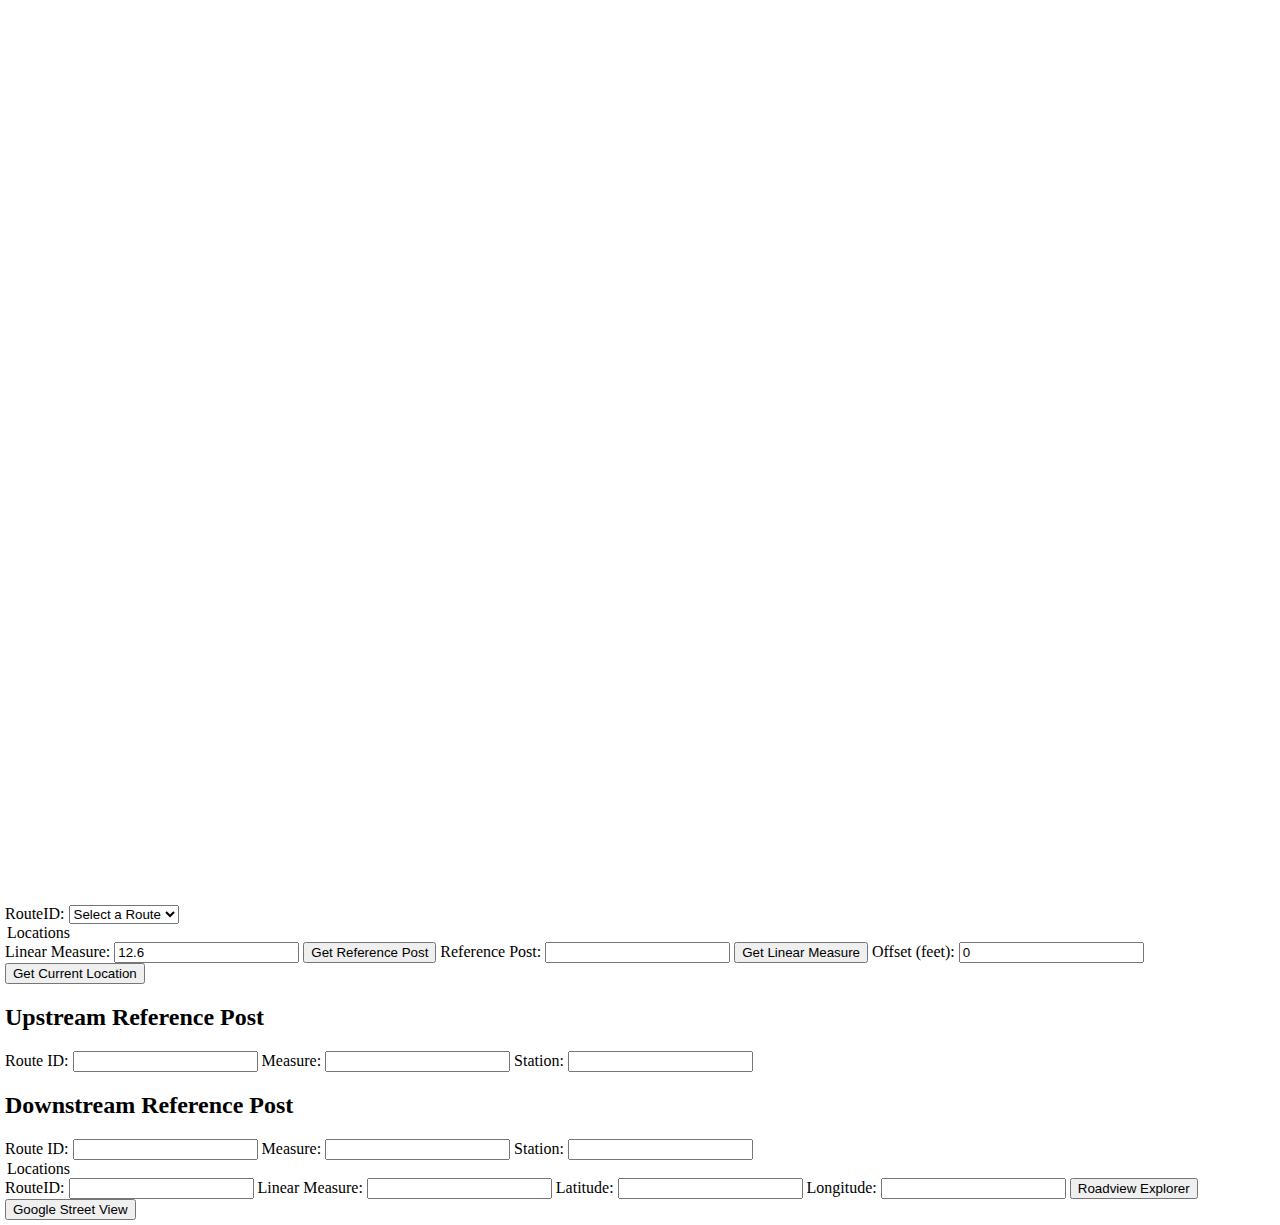
<file: index.html>
<!DOCTYPE html>
<html>
    <head>
        <meta charset="utf-8" />
        <meta name="viewport" content="initial-scale=1, maximum-scale=1, user-scalable=no" />
        <title>Stations App</title>
    
        <link rel="stylesheet" href="https://js.arcgis.com/4.18/esri/themes/light/main.css" />
        <link rel="stylesheet" href="style.css" />
        <script src="https://js.arcgis.com/4.18/"></script>
        <script src="main.js"></script>

    </head>
    <body>
        <div id="viewDiv"></div>
        <section id="stationingForm" class="container esri-widget">
            <section>
                <label for="routeID">RouteID: </label>
                <select aria-invalid="false" name="routeID" id="routeID"
								id="stationId" maxlength="">
								<option>Select a Route</option>
							</select>
            <section id="locations">
                <legend>Locations</legend>
                <label for="milepost">Linear Measure: </label>
                <input type="text" name="milepost" id="milepost" value="12.6">
                <button name="getstation" id="getStation">
            Get Reference Post</button>
                <label for="station">Reference Post: </label>
                <input type="text" name="station" id="station" value="">
                <button name="getMP" id="getMP">Get Linear Measure</button>
                <label for="offet">Offset (feet): </label>
                <input type="text" name="offset" id="offset" value="0" readonly>
                <button name="getLocation" id="getLocation">Get Current Location</button>
            </section> 
            <section id="stations">
                <h2>Upstream Reference Post</h2>
                <label for="upRouteID">Route ID:</label>
                <input type="text" name="upRouteID" id="upRouteID" value="" readonly>
                <label for="upMeasure">Measure:</label>
                <input type="text" name="upMeasure" id="upMeasure" value="" readonly>
                <label for="upStation">Station:</label>
                <input type="text" name="upStation" id="upStation" value="" readonly>
                <h2>Downstream Reference Post</h2>
                <label for="dnRouteID">Route ID:</label>
                <input type="text" name="dnRouteID" id="dnRouteID" value="" readonly>
                <label for="dnMeasure">Measure:</label>
                <input type="text" name="dnMeasure" id="dnMeasure" value="" readonly>
                <label for="dnStation">Station:</label>
                <input type="text" name="dnStation" id="dnStation" value="" readonly>
            </section>
        </section>
        <section id="extrnalLinks" class="container esri-widget">
                <legend>Locations</legend>
                <label for="exrouteId">RouteID: </label>
                <input type="text" name="exrouteId" id="exrouteId" readonly>
                <label for="exMeasure">Linear Measure: </label>
                <input type="text" name="exMeasure" id="exMeasure" readonly>
                <label for="exLat">Latitude: </label>
                <input type="text" name="exLat" id="exLat" readonly>
                <label for="exLon">Longitude: </label>
                <input type="text" name="exLon" id="exLon" readonly>
          
            <button name="openRoadview" id="openRoadview">Roadview Explorer</button>
            <button name="openGoogleStreet" id="openGoogleStreet">Google Street View</button>
        </section>
    </body>
</html>
</file>
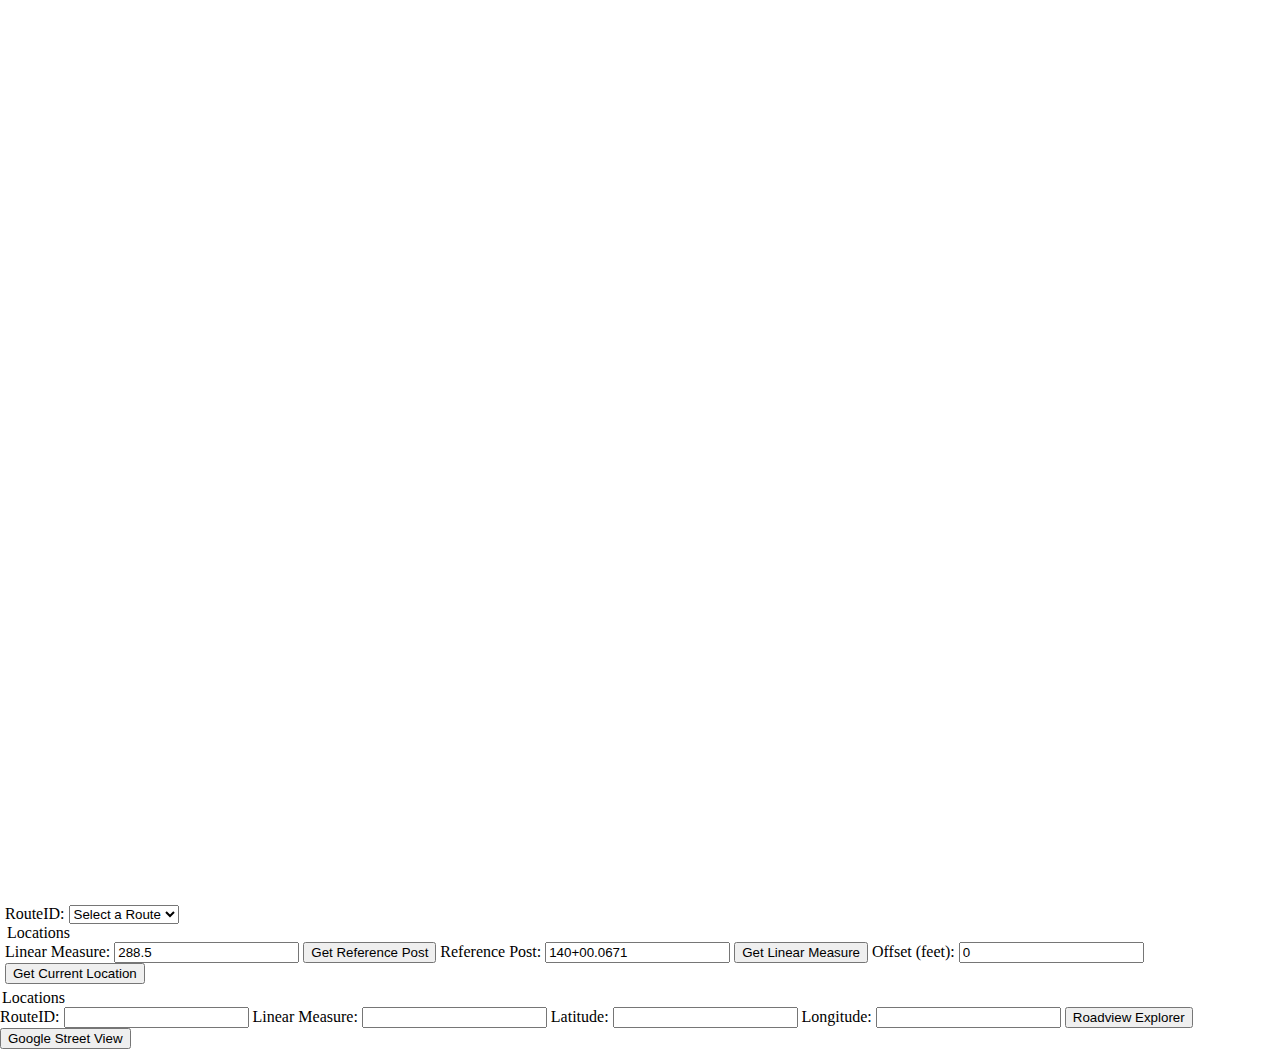
<file: construction.html>
<!DOCTYPE html>
<html>
    <head>
        <meta charset="utf-8" />
        <meta name="viewport" content="initial-scale=1, maximum-scale=1, user-scalable=no" />
        <title>Stations App</title>
    
        <link rel="stylesheet" href="https://js.arcgis.com/4.18/esri/themes/light/main.css" />
        <link rel="stylesheet" href="style.css" />
        <script src="https://js.arcgis.com/4.18/"></script>
        <script src="construction.js"></script>

    </head>
    <body>
        <div id="viewDiv"></div>
        <section id="stationingForm" class="container esri-widget">
            <section>
                <label for="routeID">RouteID: </label>
                <select aria-invalid="false" name="routeID" id="routeID"
								id="stationId" maxlength="">
								<option>Select a Route</option>
							</select>
            <section id="locations">
                <legend>Locations</legend>
                <label for="milepost">Linear Measure: </label>
                <input type="text" name="milepost" id="milepost" value="288.5">
                <button name="getstation" id="getStation">
            Get Reference Post</button>
                <label for="station">Reference Post: </label>
                <input type="text" name="station" id="station" value="140+00.0671">
                <button name="getMP" id="getMP">Get Linear Measure</button>
                <label for="offet">Offset (feet): </label>
                <input type="text" name="offset" id="offset" value="0" readonly>
                <button name="getLocation" id="getLocation">Get Current Location</button>
            </section> 
        </section>
        </section>
        <section id="extrnalLinks" class="container esri-widget">
                <legend>Locations</legend>
                <label for="exrouteId">RouteID: </label>
                <input type="text" name="exrouteId" id="exrouteId" readonly>
                <label for="exMeasure">Linear Measure: </label>
                <input type="text" name="exMeasure" id="exMeasure" readonly>
                <label for="exLat">Latitude: </label>
                <input type="text" name="exLat" id="exLat" readonly>
                <label for="exLon">Longitude: </label>
                <input type="text" name="exLon" id="exLon" readonly>
          
            <button name="openRoadview" id="openRoadview">Roadview Explorer</button>
            <button name="openGoogleStreet" id="openGoogleStreet">Google Street View</button>
        </section>
    </body>
</html>
</file>
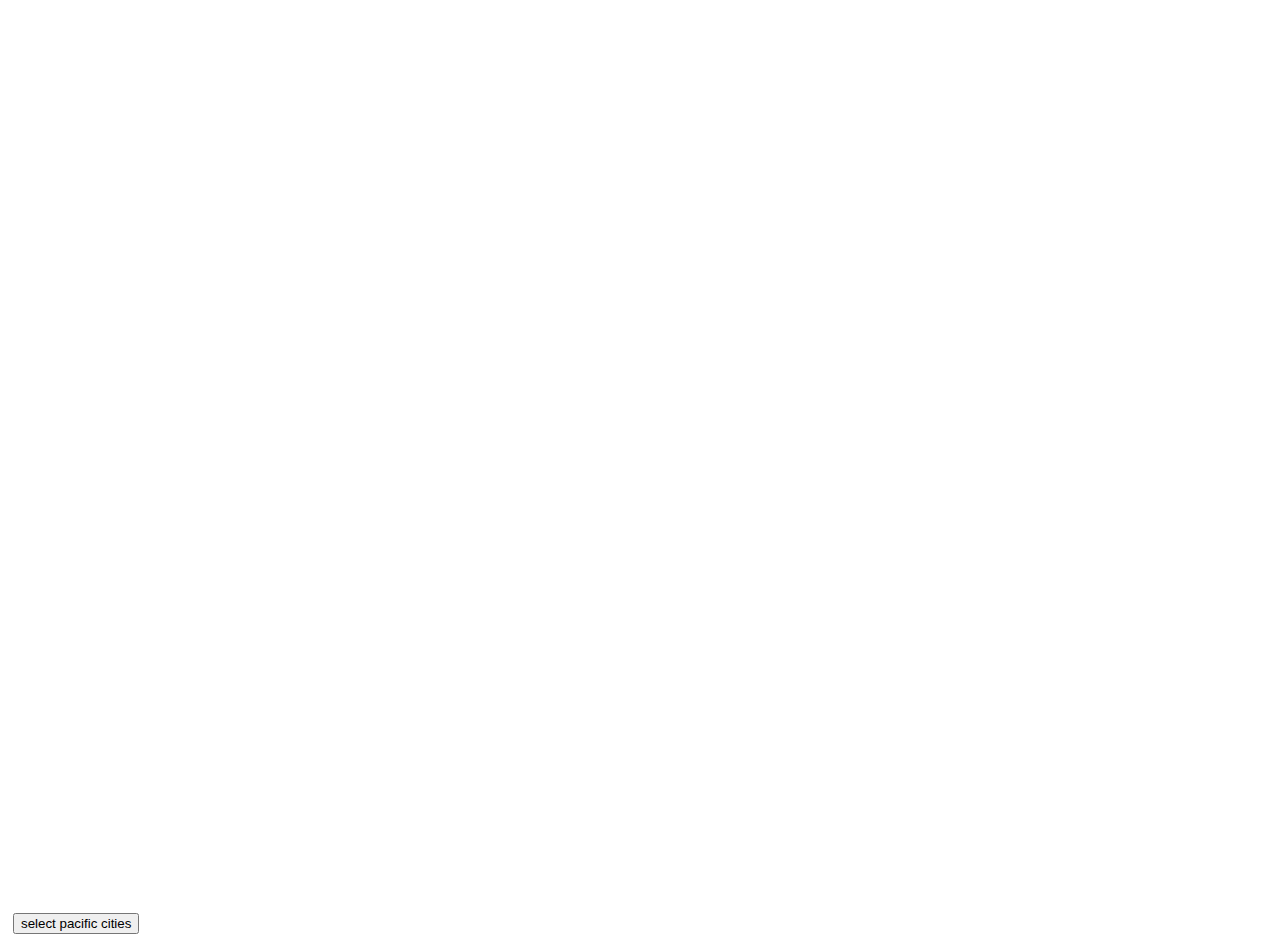
<file: example.html>
<!DOCTYPE html>
<html>
  <head>
    <meta charset="utf-8" />
    <meta name="viewport" content="initial-scale=1, maximum-scale=1,user-scalable=no" />
    <title>Query Related Features | Sample | ArcGIS API for JavaScript 4.18</title>

    <style>
      html,
      body {
        height: 100%;
        width: 100%;
        margin: 0;
        padding: 0;
      }
      #viewDiv {
        height: 100%;
        width: 100%;
      }

  #topbar {
        padding: 10px;
        width: 190px;
      }
      .style-button {
        margin: 3px;
      }
    </style>

    <link rel="stylesheet" href="https://js.arcgis.com/4.18/esri/themes/light/main.css" />
    <script src="https://js.arcgis.com/4.18/"></script>

    <script>
      require([
        "esri/Map",
        "esri/views/MapView",
        "esri/layers/FeatureLayer",
        "esri/geometry/geometryEngineAsync"
      ], function(
        Map,  MapView, FeatureLayer, geometryEngineAsync
      ) {

        var highlight;
        // Create the layer
        const layer = new FeatureLayer({
          url: "https://sampleserver6.arcgisonline.com/arcgis/rest/services/USA/MapServer/0",
          outFields: ["*"]
        });

        const layer2 = new FeatureLayer({
          url: "https://sampleserver6.arcgisonline.com/arcgis/rest/services/USA/MapServer/2",
          outFields: ["*"]
        })

        const map = new Map({
          basemap: "gray-vector",
          layers: [layer2, layer]
        });

        const view = new MapView({
          container: "viewDiv",
          map: map,
          center: [-98.5795, 39.8282],
          zoom: 2,
          popup: {
            autoOpenEnabled: false
          }
        });
        view.ui.add("topbar", "top-right");

        view.on("click", function(event) {
          queryFeatures(event);
        });
        
        let cityLayerView;
        view.whenLayerView(layer).then(function(lv){
          cityLayerView = lv;
        });
        
        let statesLayerView;
        view.whenLayerView(layer2).then(function(layerView){
          statesLayerView = layerView;
        });

        function queryFeatures(screenPoint) {
          const point = view.toMap(screenPoint);

          // Query the for the feature ids where the user clicked
          statesLayerView.filter = null; 
          statesLayerView.queryFeatures({
            geometry: point,
            spatialRelationship: "intersects",
            returnGeometry: true,
            outFields: ["*"]
          }).then(function(results) {
            if (!results.features.length) { return; }

            // Highlight the area returned from the first query
            view.whenLayerView(layer2).then(function(layerView){
              console.log(results)
              if (highlight) {
                highlight.remove();
              }
              highlight = layerView.highlight(results.features);
            });
            
            
            // Query the for the related features for the features ids found
            var query = {
               geometry: results.features[0].geometry
            };
            cityLayerView.queryFeatures(query).then(function(results){
              console.log("cities", results.features.length);
              cityLayerView.filter = {
                geometry: query.geometry,
              };
                 
            });
          });
        }
        
        document.getElementById("layer12").addEventListener("click", () =>{
          statesLayerView.queryFeatures({
            where: "sub_region = 'Pacific'",
            returnGeometry: true
          }).then(function(results){
            statesLayerView.filter = {
              where: "sub_region = 'Pacific'"
            }
            console.log(results.features);
            var geoms = results.features.map(function(item){
              return item.geometry
            })
            geometryEngineAsync.union(geoms).then(function(response){
              console.log("udnaralw", response);  // geometry representing the union of the input geometries
               cityLayerView.queryFeatures({
                  returnGeometry: true,
                  geometry: response
                 })
                 .then((cityResults) => {
                   console.log(cityResults.features.length, "cities returned");
                   cityLayerView.filter = {
                     geometry: response
                   }
                 })
            });

            var result = {
              features: [],
              fields: layer.fields.slice()
            };
            //// you can use this one if you want to loop through each state
            //// returned from the first query and use each state geometry to
            //// query cities layer
            //// results.features.forEach(function(feature){
            //   function queryCities(feature) {
            //     return cityLayerView.queryFeatures({
            //       returnGeometry: true,
            //       geometry: feature.geometry
            //     })
            //     .then((featureSet) => {
            //       result.features = result.features.concat(featureSet.features);
            //       if (featureSet.exceededTransferLimit) {
            //       return queryPage(page + 1);
            //     }
            //     console.log("result", result);
            //     cityLayerView.filter = {
            //       where: "sub_region = 'Pacific'"
            //     }
            //     return result;
            //     })
            //   }
            //   return queryCities(feature);
            // });
          })
        });
        
      
      });
    </script>
  </head>

  <body>
    <div id="viewDiv"></div>
    <div id="topbar" class="esri-widget">
      <button class="esri-button style-button" id="layer12" type="button"> select pacific cities </button>
    </div>
  </body>
</html>
</file>
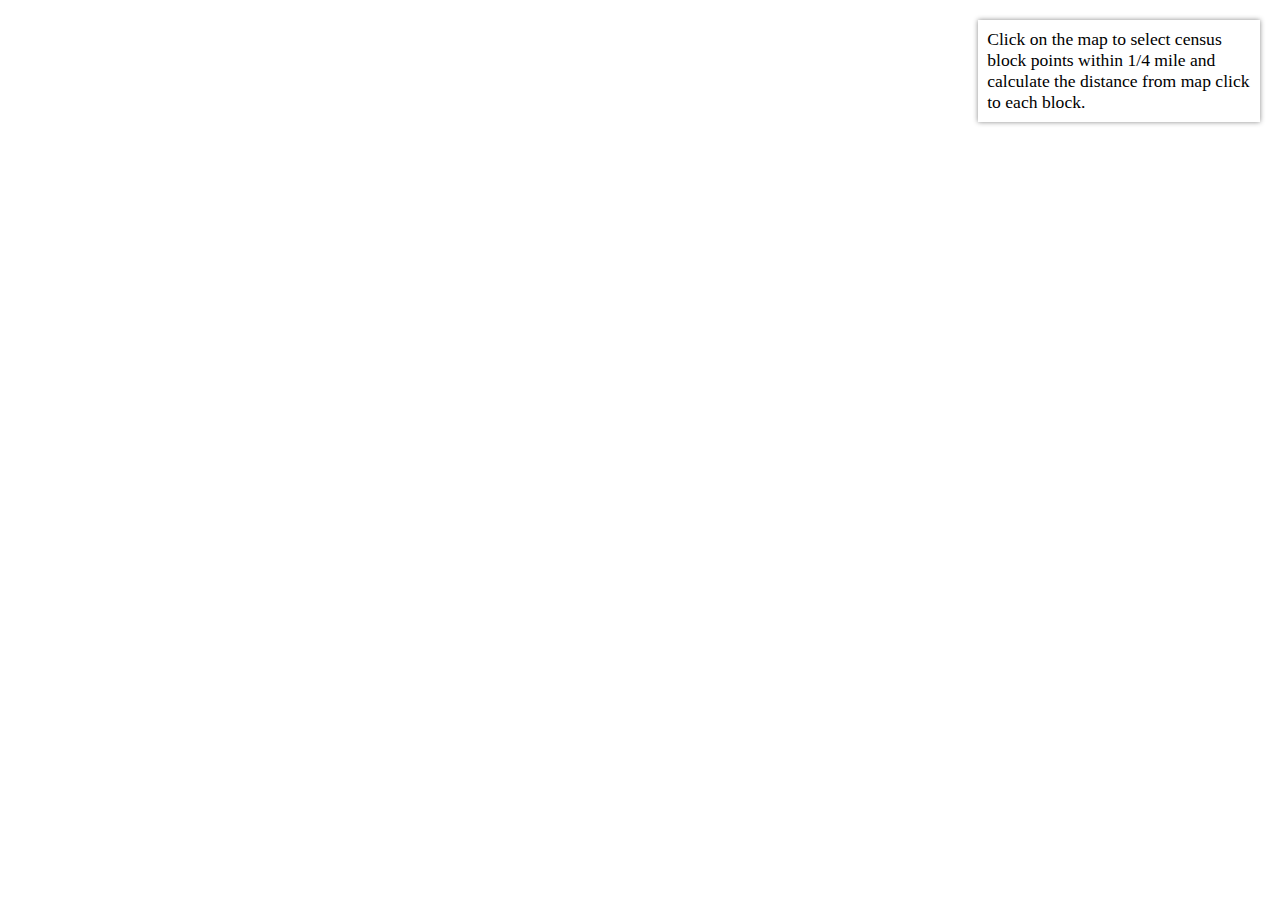
<file: old.html>
<!DOCTYPE html>

<html>

  <head>

    <meta http-equiv="Content-Type" content="text/html; charset=utf-8">

    <!--The viewport meta tag is used to improve the presentation and behavior of the samples

      on iOS devices-->

    <meta name="viewport" content="initial-scale=1, maximum-scale=1,user-scalable=no">

    <title>Select with feature layer</title>

    <link rel="stylesheet" href="http://js.arcgis.com/3.10/js/dojo/dijit/themes/tundra/tundra.css">

    <link rel="stylesheet" href="http://js.arcgis.com/3.10/js/esri/css/esri.css">

    <style>

      html, body, #mapDiv {

        padding: 0;

        margin: 0;

        height: 100%;

      }

      #messages{

        background-color: #fff;

        box-shadow: 0 0 5px #888;

        font-size: 1.1em;

        max-width: 15em;

        padding: 0.5em;

        position: absolute;

        right: 20px;

        top: 20px;

        z-index: 40;

      }

    </style>

    <script src="http://js.arcgis.com/3.10/"></script>

    <script>

      var map, userMP;

      require([

        "esri/map", "esri/layers/FeatureLayer", "dojo/_base/lang",

        "esri/tasks/query", "esri/geometry/Circle", "esri/layers/GraphicsLayer",

        "esri/graphic", "esri/InfoTemplate", "esri/symbols/SimpleMarkerSymbol",

        "esri/symbols/SimpleLineSymbol", "esri/symbols/SimpleFillSymbol", "esri/renderers/SimpleRenderer",

        "esri/config", "esri/Color", "dojo/dom", "esri/tasks/DistanceParameters", "esri/tasks/GeometryService",

        "dojo/promise/all", "dojox/gfx/fx", "dojo/domReady!"

      ], function(

        Map, FeatureLayer, lang,

        Query, Circle, GraphicsLayer,

        Graphic, InfoTemplate, SimpleMarkerSymbol,

        SimpleLineSymbol, SimpleFillSymbol, SimpleRenderer,

        esriConfig, Color, dom, DistanceParameters, GeometryService, all, fx

      ) {

        // use a proxy page if a URL generated by this page is greater than 2000 characters

        //

        // this should not be needed as nearly all query & select functions are performed on the client

        esriConfig.defaults.io.proxyUrl = "/proxy";


        map = new Map("mapDiv", {

          basemap: "streets",

          center: [-95.249, 38.954],

          zoom: 14,

          slider: false

        });

         

        //add the census block points in on demand mode. Note that an info template has been defined so when

        //selected features are clicked a popup window will appear displaying the content defined in the info template.

        var featureLayer = new FeatureLayer("http://sampleserver6.arcgisonline.com/arcgis/rest/services/Census/MapServer/0",{

          infoTemplate: new InfoTemplate("Block: ${BLOCK}", "${*}"),

          outFields: ["POP2000","HOUSEHOLDS","HSE_UNITS", "TRACT", "BLOCK"]

        });


        // selection symbol used to draw the selected census block points within the buffer polygon

        var symbol = new SimpleMarkerSymbol(

          SimpleMarkerSymbol.STYLE_CIRCLE,

          12,

          new SimpleLineSymbol(

            SimpleLineSymbol.STYLE_NULL,

            new Color([247, 34, 101, 0.9]),

            1

          ),

          new Color([207, 34, 171, 0.5])

        );

        var symbol2 = new SimpleMarkerSymbol(

          SimpleMarkerSymbol.STYLE_DIAMOND,

          15,

          new SimpleLineSymbol(

            SimpleLineSymbol.STYLE_NULL,

            new Color([0, 0, 0, 0.9]),

            1

          ),

          new Color([255, 0, 0, 1])

        );

       

        var graphic; 

         

        featureLayer.setSelectionSymbol(symbol);

       

        //make unselected features invisible

        var nullSymbol = new SimpleMarkerSymbol().setSize(0);

        featureLayer.setRenderer(new SimpleRenderer(nullSymbol));

       

        map.addLayer(featureLayer);

       

        var circleSymb = new SimpleFillSymbol(

          SimpleFillSymbol.STYLE_NULL,

          new SimpleLineSymbol(

            SimpleLineSymbol.STYLE_SHORTDASHDOTDOT,

            new Color([105, 105, 105]),

            2

          ), new Color([255, 255, 0, 0.25])

        );

        var circle;


        //when the map is clicked create a buffer around the click point of the specified distance.

        map.on("click", function(evt){

          userMP = evt.mapPoint;

          circle = new Circle({

            center: evt.mapPoint,

            geodesic: true,

            radius: 0.25,

            radiusUnit: "esriMiles"

          });

          map.graphics.clear();

          map.infoWindow.hide();

          var graphic = new Graphic(circle, circleSymb);

          map.graphics.add(graphic);


          var query = new Query();

          query.geometry = circle.getExtent();

          //use a fast bounding box query. will only go to the server if bounding box is outside of the visible map

          featureLayer.queryFeatures(query, selectInBuffer);

        });


        function selectInBuffer(response){

          var feature;

          var features = response.features;

          var inBuffer = [];

          //filter out features that are not actually in buffer, since we got all points in the buffer's bounding box

          for (var i = 0; i < features.length; i++) {

            feature = features;

            if(circle.contains(feature.geometry)){

              inBuffer.push(feature.attributes[featureLayer.objectIdField]);

            }

          }

          var query = new Query();

          query.objectIds = inBuffer;

          //use a fast objectIds selection query (should not need to go to the server)

          featureLayer.selectFeatures(query, FeatureLayer.SELECTION_NEW, function(results){

            findClosest(results);

          });

        }

         

        function findClosest(features) {

          var geometryService = new GeometryService("http://utility.arcgisonline.com/arcgis/rest/services/Geometry/GeometryServer");

          var promises;

          var dlist = [];

          var list = [];

          var rstr = "";

          var graphicFlash;

          var BLOCK, ptloc, distp;

          for (var x = 0; x < features.length; x++) {

            var distParams = new DistanceParameters();

            distParams.distanceUnit = GeometryService.UNIT_FOOT;

            distParams.geometry1 = userMP;

            distParams.geodesic = true;

            BLOCK = features.attributes["BLOCK"];

            ptloc = features.geometry;

            distParams.geometry2 = features.geometry;

            dlist.push({name:BLOCK, loc:ptloc});

           

            distp = geometryService.distance(distParams);

            list.push(distp)

          }

          all(list).then(lang.hitch(this,function(results){

            var shortestDist = Number.POSITIVE_INFINITY;

            var closestBlock = "";

            for (var dv = 0; dv < dlist.length; dv++){

              rstr += "Block: " + dlist[dv].name + " is " + results[dv].toFixed(2) + "ft<br>";

              if(results[dv] < shortestDist){

                shortestDist = results[dv];

                closestBlock = dlist[dv].name;

                graphicFlash = new esri.Graphic(dlist[dv].loc, symbol2)

              }

            }

            rstr += "<br><strong>The closest Block is " + closestBlock + " at " + shortestDist.toFixed(2) + "ft</strong>"

            dom.byId("messages").innerHTML = rstr;

            map.graphics.add(graphicFlash);

           

            var shape = graphicFlash.getDojoShape();

            var animStroke = fx.animateStroke({

                shape: shape,

                duration: 500,

                color: { end: new dojo.Color([0, 0, 0, 0]) }

            });

            var animFill = fx.animateFill({

                shape: shape,

                duration: 500,

                color: { end: new dojo.Color([0, 0, 0, 0]) }

            });

            var anim = dojo.fx.combine([animStroke, animFill]).play();

            var animConnect = dojo.connect(anim, "onEnd", function () {

                map.graphics.remove(graphicFlash);

            });

           

          }));

        }

      });

    </script>

  </head>


  <body>

    <span id="messages">Click on the map to select census block points within 1/4 mile and calculate the distance from map click to each block.</span>

    <div id="mapDiv"></div>

  </body>

</html>
</file>
<file: style.css>
html,
body,
#viewDiv {
  padding: 0;
  margin: 0;
  height: 100%;
  width: 100%;
}

#stationingForm{
    padding: 5px;
}
</file>
